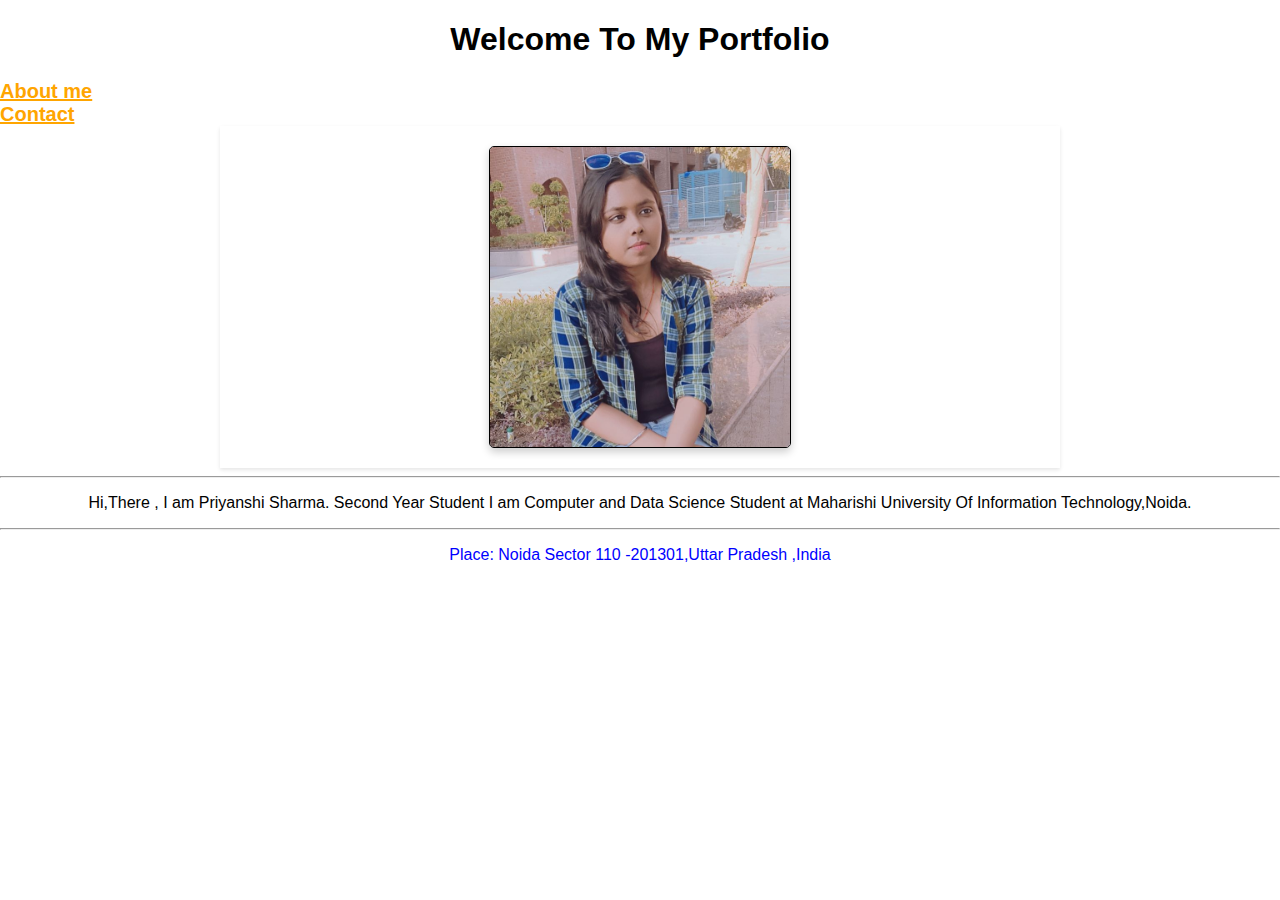
<file: priyanshi.html/index.html>
<!DOCTYPE html>
<html lang="en">
<head>
    <meta charset="UTF-8">
    <meta name="viewport" content="width=device-width, initial-scale=1.0">
    <title>My Portfolio</title>
    <style>
        /* Basic styling (customize as desired) */
        body {
            font-family: Arial, sans-serif;
            background-color: #f9f9f9;
            margin: 0;
            padding: 0;
        }
        .container {
            max-width: 800px;
            margin: 0 auto;
            padding: 20px;
            background-color: #ffffff;
            box-shadow: 0 2px 4px rgba(0, 0, 0, 0.1);
        }
        h1 {
            color: #333;
        }
        p {
            color: #666;
        }
    </style>

    <link rel = "stylesheet" href="style.css">
</head>
<body>
<h1>Welcome To My Portfolio</h1>
    
    <a id="h3" href="About.html">About me </a>
    <br/>
    <a id="h4" href="/Hello.html">Contact </a>
    
    

    <div class="container">
        <img  id="h5" src="My photo.jpg" style="width: 300px; height: auto;" alt="Your Image">
    </div>
        
        <hr>
       
        <p>
           Hi,There ,

           I am Priyanshi Sharma.
           Second Year Student

           I am Computer and Data Science Student at Maharishi University Of Information Technology,Noida.


        </p>

        <hr>
        <p style ="color:blue" >Place: Noida Sector 110 -201301,Uttar Pradesh ,India</p>
        
        <!-- Add social media links or other contact info here -->
    </div>
</body>
</html>
</file>
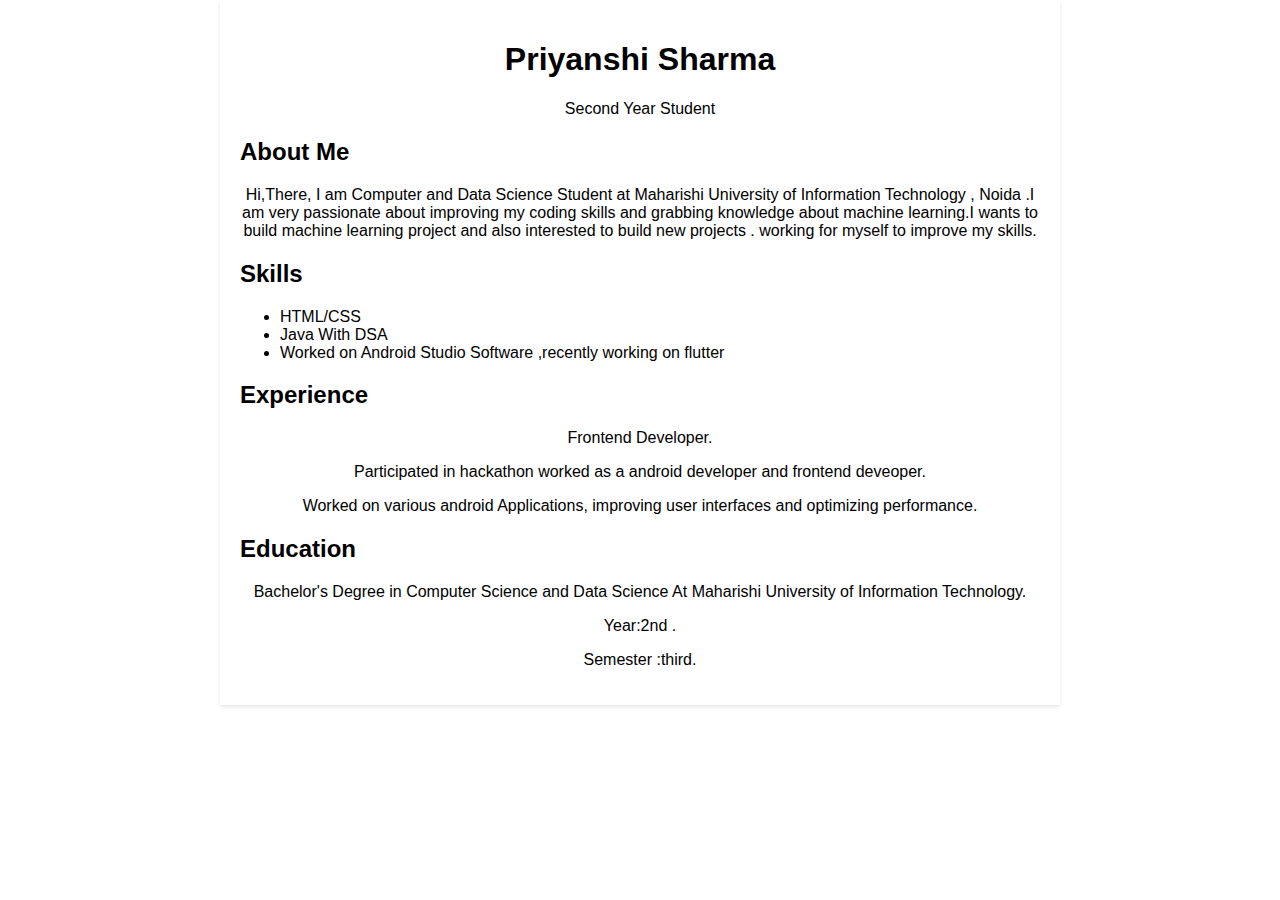
<file: priyanshi.html/About.html>
<!DOCTYPE html>
<html lang="en">
<head>
   
    <meta charset="UTF-8">
    <meta name="viewport" content="width=device-width, initial-scale=1.0">
    <title>My Portfolio</title>
    <style>
        /* Basic styling (customize as desired) */
        body {
            font-family: Arial, sans-serif;
            background-color: #f9f9f9;
            margin: 0;
            padding: 0;
        }
        .container {
            max-width: 800px;
            margin: 0 auto;
            padding: 20px;
            background-color: #ffffff;
            box-shadow: 0 2px 4px rgba(0, 0, 0, 0.1);
        }
        h1 {
            color: #333;
        }
        p {
            color: #666;
        }
    </style>
    <link rel = "stylesheet" href="style.css">
</head>
<body>
    <div class="container">
        <h1>Priyanshi Sharma</h1>
        <p>Second Year Student</p>

        <!-- About Me Section -->
        <h2>About Me</h2>
        <p>
            Hi,There,
            I am Computer and Data Science Student at Maharishi University of Information Technology , Noida .I am very passionate about improving my coding skills and grabbing knowledge  about machine learning.I wants to build machine learning project and also interested to build new projects . working for myself to improve my skills. 
        </p>

        <!-- Skills Section -->
        <h2>Skills</h2>
        <ul>
            <li>HTML/CSS</li>
            <li>Java With DSA</li>
            <li>Worked on Android Studio Software ,recently working on flutter</li>
            <!-- Add more skills as needed -->
        </ul>

        <!-- Experience Section -->
        <h2>Experience</h2>
        <p>Frontend Developer. </p>
        <p>Participated in hackathon worked as a android developer and frontend deveoper.</p>
        <p>Worked on various android Applications, improving user interfaces and optimizing performance.</p>
        <!-- Add more experience details as needed -->

        <!-- Education Section -->
        <h2>Education</h2>
        <p>Bachelor's Degree in Computer Science and Data Science At Maharishi University of Information Technology.</p>
        <p >Year:2nd .</p>
        <p >Semester :third. </p>
        <!-- Add more education details as needed -->
    </div>
</body>
</html>
</file>
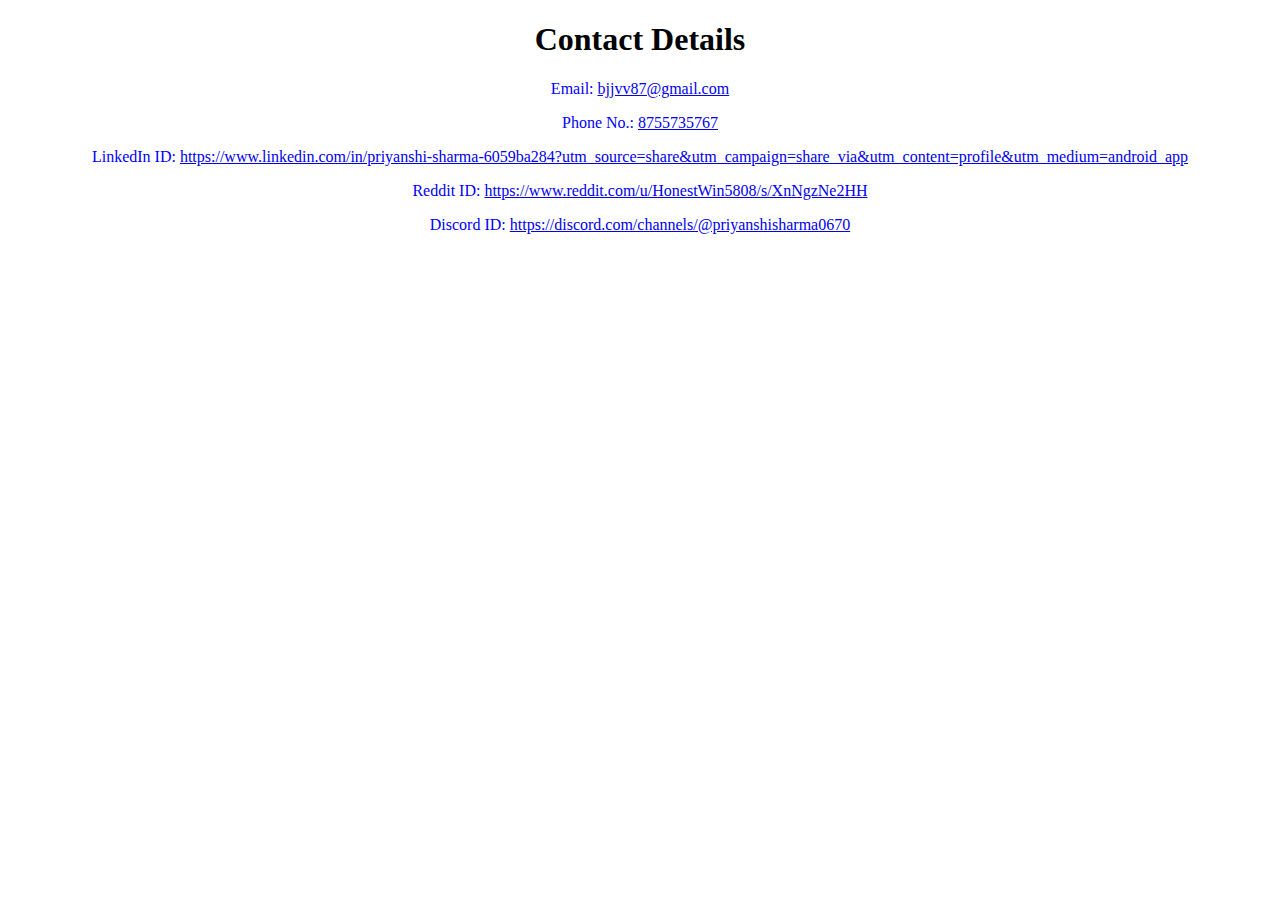
<file: priyanshi.html/Hello.html>
<!DOCTYPE html>
<html lang="en">
<head>
    <meta charset="UTF-8">
    <meta name="viewport" content="width=device-width, initial-scale=1.0">
    <title>Contact</title>
    <link rel = "stylesheet" href="style.css">
</head>
<body>
    <h1>Contact Details</h1>
    <p style="color:blue">Email: <a href="mailto:your@email.com">bjjvv87@gmail.com</a></p>
    <p style="color:blue">Phone No.: <a href="tel:+1234567890">8755735767</a></p>
    <p style="color:blue"> LinkedIn ID: <a href="#your-id">https://www.linkedin.com/in/priyanshi-sharma-6059ba284?utm_source=share&utm_campaign=share_via&utm_content=profile&utm_medium=android_app</a></p>
    <p style="color:blue"> Reddit ID: <a href="#your-id">https://www.reddit.com/u/HonestWin5808/s/XnNgzNe2HH</a></p>
    <p style=color:blue> Discord ID: <a href="#your-id">https://discord.com/channels/@priyanshisharma0670</a></p>

</body>
</html>
</file>
<file: priyanshi.html/style.css>
h1{
    color:black;
}

p{
    color:black;
}

body{
    background-color: white;
}

p{
    text-align: center;
}
h1{
    text-align: center;
}

#h3{
    color:orange;
    font-size: 20px;
    text-align: center;
    font-weight: bold;
}

#h4{
    color:orange;
    font-size: 20px;
    text-align: center;
    font-weight: bold;
    
}
#h5{
    width: 300px;
    height: 200px;
    display: block;
    margin-left: auto;
    margin-right: auto;
    border: 1px solid black;
    border-radius: 5px;
    box-shadow: 0 4px 8px 0 rgba(0,0,0,0.2);

}
</file>
